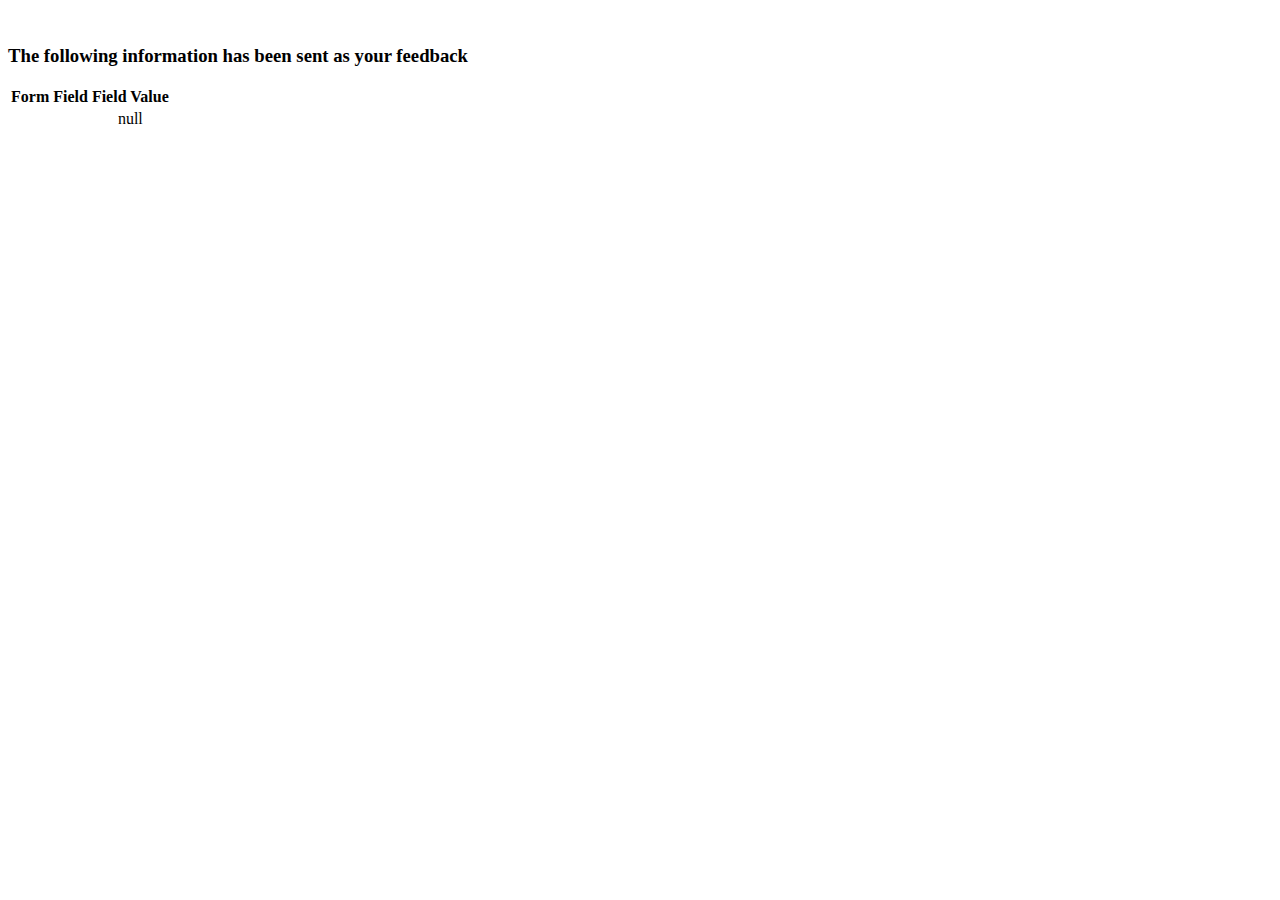
<file: Firebase Final Project/public/contact-form.html>
<html>

<head>
  <title>Feedback Sent</title>
</head>

<body>
  <p>&nbsp;</p>
  <h3>The following information has been sent as your feedback</h3>

  <table>
    <tr>
      <th>Form Field</th>
      <th>Field Value</th>
    </tr>

    <script language="javascript">
      var args = location.search.substr(1).split('&');
      for (var i = 0; i < args.length; ++i) {
        var parts = args[i].split('=');
        if (parts != null) {
          var field = parts[0];
          var value = parts[1];
          if (value == null) {
            value = "null"
          } else {
            value = '"' + unescape(value.replace(/\+/g, ' ')) + '"';
          }

          document.writeln('<tr><td align="center">' + field + '</td>');
          document.writeln('<td align="center">' + value + '</td></tr>');
        }
      }
    </script>
  </table>
</body>
</html>
</file>
